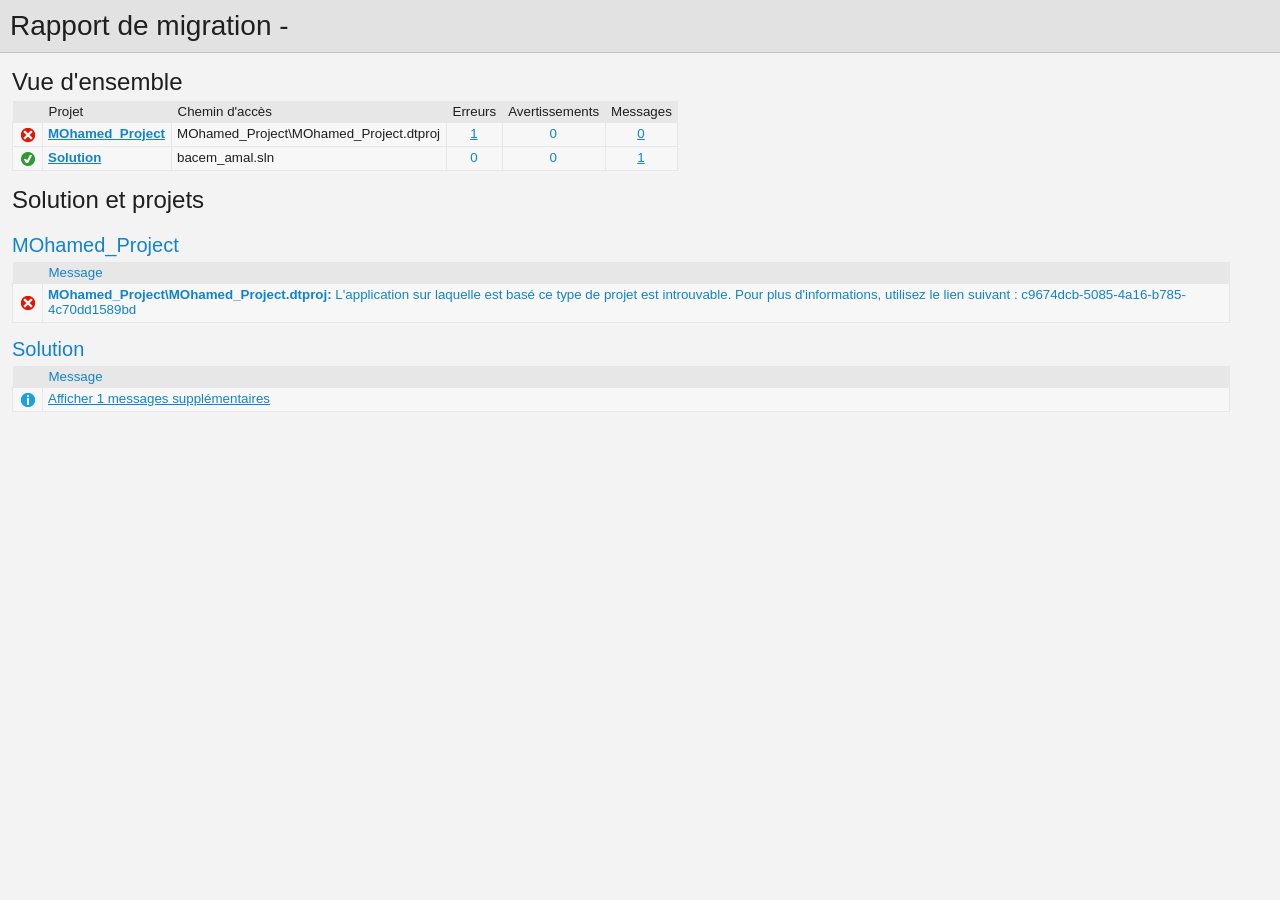
<file: UpgradeLog.htm>
﻿<!DOCTYPE html>
<!-- saved from url=(0014)about:internet -->
 <html xmlns:msxsl="urn:schemas-microsoft-com:xslt"><head><meta content="en-us" http-equiv="Content-Language" /><meta content="text/html; charset=utf-16" http-equiv="Content-Type" /><title _locID="ConversionReport0">
          Rapport de migration
        </title><style> 
                    /* Body style, for the entire document */
                    body
                    {
                        background: #F3F3F4;
                        color: #1E1E1F;
                        font-family: "Segoe UI", Tahoma, Geneva, Verdana, sans-serif;
                        padding: 0;
                        margin: 0;
                    }

                    /* Header1 style, used for the main title */
                    h1
                    {
                        padding: 10px 0px 10px 10px;
                        font-size: 21pt;
                        background-color: #E2E2E2;
                        border-bottom: 1px #C1C1C2 solid; 
                        color: #201F20;
                        margin: 0;
                        font-weight: normal;
                    }

                    /* Header2 style, used for "Overview" and other sections */
                    h2
                    {
                        font-size: 18pt;
                        font-weight: normal;
                        padding: 15px 0 5px 0;
                        margin: 0;
                    }

                    /* Header3 style, used for sub-sections, such as project name */
                    h3
                    {
                        font-weight: normal;
                        font-size: 15pt;
                        margin: 0;
                        padding: 15px 0 5px 0;
                        background-color: transparent;
                    }

                    /* Color all hyperlinks one color */
                    a
                    {
                        color: #1382CE;
                    }

                    /* Table styles */ 
                    table
                    {
                        border-spacing: 0 0;
                        border-collapse: collapse;
                        font-size: 10pt;
                    }

                    table th
                    {
                        background: #E7E7E8;
                        text-align: left;
                        text-decoration: none;
                        font-weight: normal;
                        padding: 3px 6px 3px 6px;
                    }

                    table td
                    {
                        vertical-align: top;
                        padding: 3px 6px 5px 5px;
                        margin: 0px;
                        border: 1px solid #E7E7E8;
                        background: #F7F7F8;
                    }

                    /* Local link is a style for hyperlinks that link to file:/// content, there are lots so color them as 'normal' text until the user mouse overs */
                    .localLink
                    {
                        color: #1E1E1F;
                        background: #EEEEED;
                        text-decoration: none;
                    }

                    .localLink:hover
                    {
                        color: #1382CE;
                        background: #FFFF99;
                        text-decoration: none;
                    }

                    /* Center text, used in the over views cells that contain message level counts */ 
                    .textCentered
                    {
                        text-align: center;
                    }

                    /* The message cells in message tables should take up all avaliable space */
                    .messageCell
                    {
                        width: 100%;
                    }

                    /* Padding around the content after the h1 */ 
                    #content 
                    {
	                    padding: 0px 12px 12px 12px; 
                    }

                    /* The overview table expands to width, with a max width of 97% */ 
                    #overview table
                    {
                        width: auto;
                        max-width: 75%; 
                    }

                    /* The messages tables are always 97% width */
                    #messages table
                    {
                        width: 97%;
                    }

                    /* All Icons */
                    .IconSuccessEncoded, .IconInfoEncoded, .IconWarningEncoded, .IconErrorEncoded
                    {
                        min-width:18px;
                        min-height:18px; 
                        background-repeat:no-repeat;
                        background-position:center;
                    }

                    /* Success icon encoded */
                    .IconSuccessEncoded
                    {
                        /* Note: Do not delete the comment below. It is used to verify the correctness of the encoded image resource below before the product is released */
                        /* [---XsltValidateInternal-Base64EncodedImage:IconSuccess#Begin#background-image: url(data:image/png;base64,#Separator#);#End#] */
                        background-image: url([data-uri]);
                    }

                    /* Information icon encoded */
                    .IconInfoEncoded
                    {
                        /* Note: Do not delete the comment below. It is used to verify the correctness of the encoded image resource below before the product is released */
                        /* [---XsltValidateInternal-Base64EncodedImage:IconInformation#Begin#background-image: url(data:image/png;base64,#Separator#);#End#] */
                        background-image: url([data-uri]);
                    }

                    /* Warning icon encoded */
                    .IconWarningEncoded
                    {
                        /* Note: Do not delete the comment below. It is used to verify the correctness of the encoded image resource below before the product is released */
                        /* [---XsltValidateInternal-Base64EncodedImage:IconWarning#Begin#background-image: url(data:image/png;base64,#Separator#);#End#] */
                        background-image: url([data-uri]);
                    }

                    /* Error icon encoded */
                    .IconErrorEncoded
                    {
                        /* Note: Do not delete the comment below. It is used to verify the correctness of the encoded image resource below before the product is released */
                        /* [---XsltValidateInternal-Base64EncodedImage:IconError#Begin#background-image: url(data:image/png;base64,#Separator#);#End#] */
                        background-image: url([data-uri]);
                    }
                 </style><script type="text/javascript" language="javascript"> 
          
            // Startup 
            // Hook up the the loaded event for the document/window, to linkify the document content
            var startupFunction = function() { linkifyElement("messages"); };
            
            if(window.attachEvent)
            {
              window.attachEvent('onload', startupFunction);
            }
            else if (window.addEventListener) 
            {
              window.addEventListener('load', startupFunction, false);
            }
            else 
            {
              document.addEventListener('load', startupFunction, false);
            } 
            
            // Toggles the visibility of table rows with the specified name 
            function toggleTableRowsByName(name)
            {
               var allRows = document.getElementsByTagName('tr');
               for (i=0; i < allRows.length; i++)
               {
                  var currentName = allRows[i].getAttribute('name');
                  if(!!currentName && currentName.indexOf(name) == 0)
                  {
                      var isVisible = allRows[i].style.display == ''; 
                      isVisible ? allRows[i].style.display = 'none' : allRows[i].style.display = '';
                  }
               }
            }
            
            function scrollToFirstVisibleRow(name) 
            {
               var allRows = document.getElementsByTagName('tr');
               for (i=0; i < allRows.length; i++)
               {
                  var currentName = allRows[i].getAttribute('name');
                  var isVisible = allRows[i].style.display == ''; 
                  if(!!currentName && currentName.indexOf(name) == 0 && isVisible)
                  {
                     allRows[i].scrollIntoView(true); 
                     return true; 
                  }
               }
               
               return false;
            }
            
            // Linkifies the specified text content, replaces candidate links with html links 
            function linkify(text)
            {
                 if(!text || 0 === text.length)
                 {
                     return text; 
                 }

                 // Find http, https and ftp links and replace them with hyper links 
                 var urlLink = /(http|https|ftp)\:\/\/[a-zA-Z0-9\-\.]+(:[a-zA-Z0-9]*)?\/?([a-zA-Z0-9\-\._\?\,\/\\\+&%\$#\=~;\{\}])*/gi;
                 
                 return text.replace(urlLink, '<a href="$&">$&</a>') ;
            }
            
            // Linkifies the specified element by ID
            function linkifyElement(id)
            {
                var element = document.getElementById(id);
                if(!!element)
                {
                  element.innerHTML = linkify(element.innerHTML); 
                }
            }
            
            function ToggleMessageVisibility(projectName)
            {
              if(!projectName || 0 === projectName.length)
              {
                return; 
              }
              
              toggleTableRowsByName("MessageRowClass" + projectName);
              toggleTableRowsByName('MessageRowHeaderShow' + projectName);
              toggleTableRowsByName('MessageRowHeaderHide' + projectName); 
            }
            
            function ScrollToFirstVisibleMessage(projectName)
            {
              if(!projectName || 0 === projectName.length)
              {
                return; 
              }
              
              // First try the 'Show messages' row
              if(!scrollToFirstVisibleRow('MessageRowHeaderShow' + projectName))
              {
                // Failed to find a visible row for 'Show messages', try an actual message row 
                scrollToFirstVisibleRow('MessageRowClass' + projectName); 
              }
            }
           </script></head><body><h1 _locID="ConversionReport">
          Rapport de migration - </h1><div id="content"><h2 _locID="OverviewTitle">Vue d'ensemble</h2><div id="overview"><table><tr><th></th><th _locID="ProjectTableHeader">Projet</th><th _locID="PathTableHeader">Chemin d'accès</th><th _locID="ErrorsTableHeader">Erreurs</th><th _locID="WarningsTableHeader">Avertissements</th><th _locID="MessagesTableHeader">Messages</th></tr><tr><td class="IconErrorEncoded" /><td><strong><a href="#MOhamed_Project">MOhamed_Project</a></strong></td><td>MOhamed_Project\MOhamed_Project.dtproj</td><td class="textCentered"><a href="#MOhamed_ProjectError">1</a></td><td class="textCentered"><a>0</a></td><td class="textCentered"><a href="#">0</a></td></tr><tr><td class="IconSuccessEncoded" /><td><strong><a href="#Solution"><span _locID="OverviewSolutionSpan">Solution</span></a></strong></td><td>bacem_amal.sln</td><td class="textCentered"><a>0</a></td><td class="textCentered"><a>0</a></td><td class="textCentered"><a href="#" onclick="ScrollToFirstVisibleMessage('Solution'); return false;">1</a></td></tr></table></div><h2 _locID="SolutionAndProjectsTitle">Solution et projets</h2><div id="messages"><a name="MOhamed_Project" /><h3>MOhamed_Project</h3><table><tr id="MOhamed_ProjectHeaderRow"><th></th><th class="messageCell" _locID="MessageTableHeader">Message</th></tr><tr name="ErrorRowClassMOhamed_Project"><td class="IconErrorEncoded"><a name="MOhamed_ProjectError" /></td><td class="messageCell"><strong>MOhamed_Project\MOhamed_Project.dtproj:
        </strong><span>L'application sur laquelle est basé ce type de projet est introuvable. Pour plus d'informations, utilisez le lien suivant : c9674dcb-5085-4a16-b785-4c70dd1589bd</span></td></tr></table><a name="Solution" /><h3 _locID="ProjectDisplayNameHeader">Solution</h3><table><tr id="SolutionHeaderRow"><th></th><th class="messageCell" _locID="MessageTableHeader">Message</th></tr><tr name="MessageRowHeaderShowSolution"><td class="IconInfoEncoded" /><td class="messageCell"><a _locID="ShowAdditionalMessages" href="#" name="SolutionMessage" onclick="ToggleMessageVisibility('Solution'); return false;">
          Afficher 1 messages supplémentaires
        </a></td></tr><tr name="MessageRowClassSolution" style="display: none"><td class="IconInfoEncoded"><a name="SolutionMessage" /></td><td class="messageCell"><strong>bacem_amal.sln:
        </strong><span>Le fichier solution ne requiert pas de migration.</span></td></tr><tr style="display: none" name="MessageRowHeaderHideSolution"><td class="IconInfoEncoded" /><td class="messageCell"><a _locID="HideAdditionalMessages" href="#" name="SolutionMessage" onclick="ToggleMessageVisibility('Solution'); return false;">
          Masquer 1 messages supplémentaires
        </a></td></tr></table></div></div></body></html>
</file>
